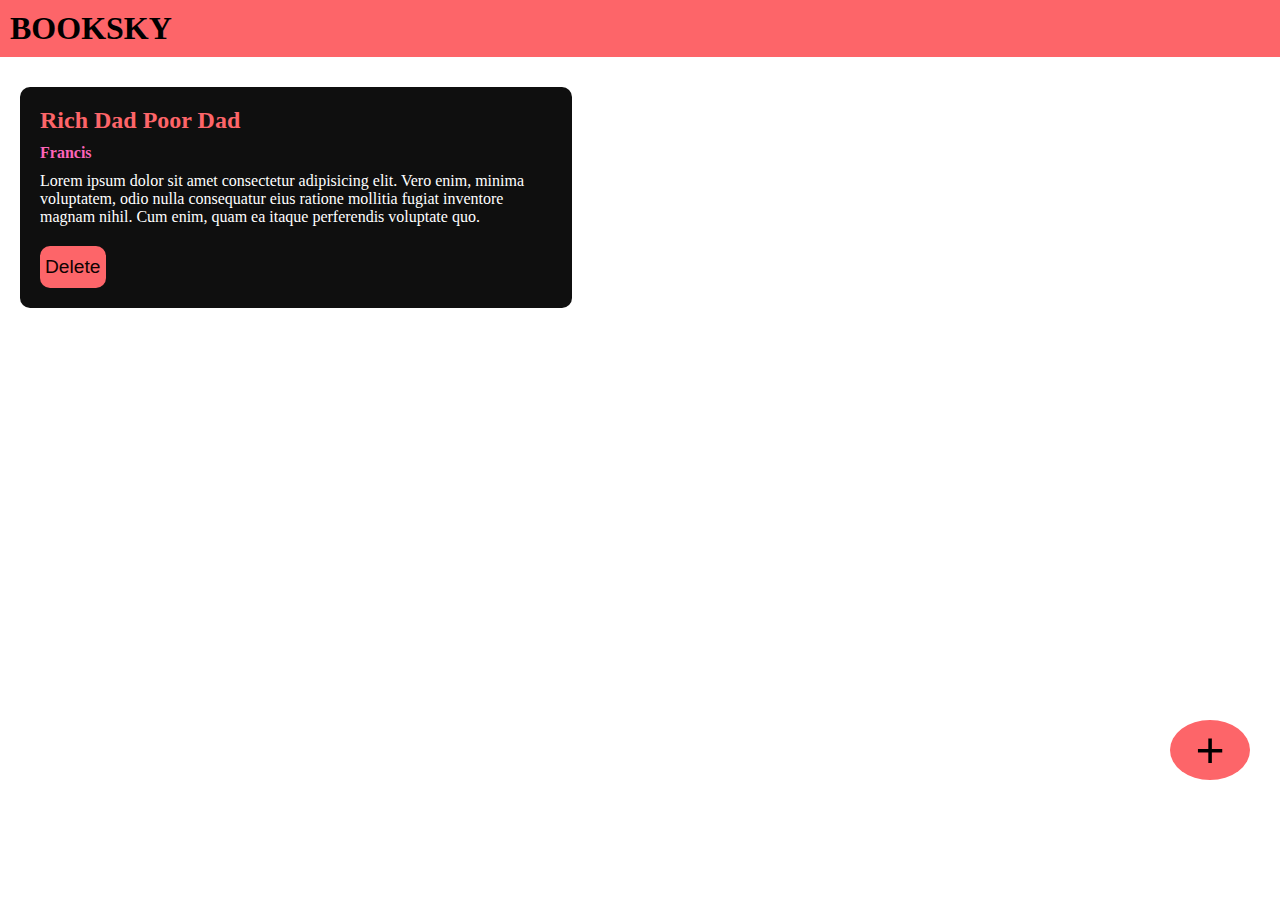
<file: booksky.html>
<!DOCTYPE html>
<html lang="en">
<head>
    <meta charset="UTF-8">
    <meta name="viewport" content="width=device-width, initial-scale=1.0">
    <title>Document</title>
    <link rel="stylesheet" href="booksky.css">
</head>
<body>
    <nav>
        <h1>BOOKSKY</h1>
    </nav>
    <div class="container">
        <div class="book-container">
            <h2>Rich Dad Poor Dad</h2>
            <h4>Francis</h4>
            <p>Lorem ipsum dolor sit amet consectetur adipisicing elit. Vero enim, minima voluptatem, odio nulla consequatur eius ratione mollitia fugiat inventore magnam nihil. Cum enim, quam ea itaque perferendis voluptate quo.</p>
            <button onclick="del(event)">Delete</button>
        </div>
    </div>

    <div class="popup-overlay"></div>
    <div class="popup-box">
        <h2>Add Book</h2>
        <form>
        <input type="text" placeholder="Book Title" id="book-title-input">
        <input type="text" placeholder="Book Author" id="book-author-input">
        <textarea placeholder="Short Description..." id="desc"></textarea>
        <div class="addcancel">
        <button onclick="add(event)">Add</button>
        <button onclick="cancelpopup(event)" id="cancel-popup">Cancel</button>
             </div>  
        </form>
    </div>

    <button id="add-btn">+</button>

    <script src="booksky.js"></script>
</body>
</html>
</file>
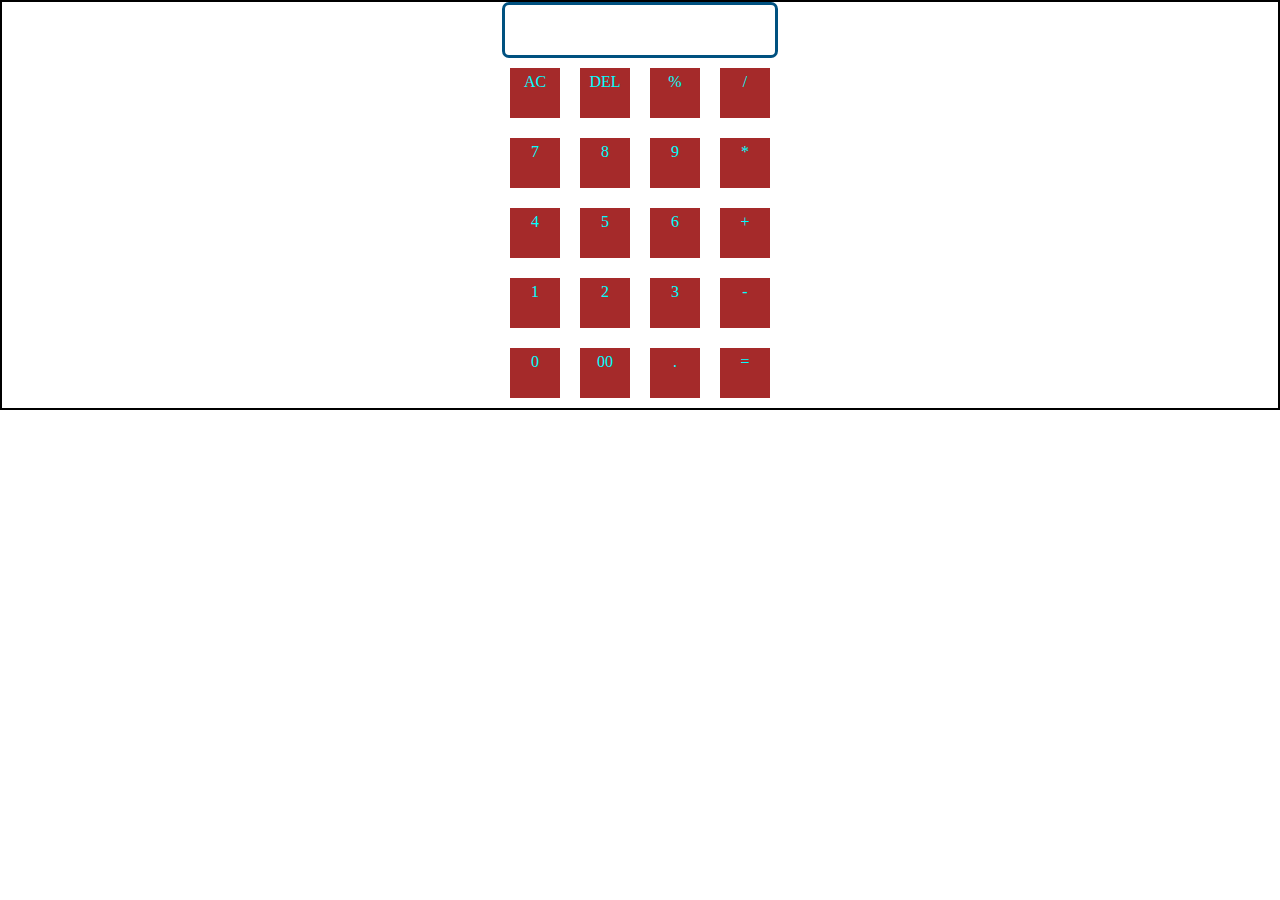
<file: calculator.html>
<!DOCTYPE html>
<html lang="en">
<head>
    <meta charset="UTF-8">
    <meta name="viewport" content="width=device-width, initial-scale=1.0">
    <title>Document</title>
    <link rel="stylesheet" href="calculator.css">
</head>
<body>
   

    <div class="main">
        
<input type="text" id="inp" > 
    <div class="row">
        <div onclick="ac()">AC</div>
        <div onclick="del()">DEL</div>
        <div onclick="display(event)">%</div>
        <div onclick="display(event)">/</div>
    </div>
 
<div class="row">
        <div onclick="display(event)">7</div>
        <div onclick="display(event)">8</div>
        <div onclick="display(event)">9</div>
        <div onclick="display(event)">*</div>
</div>
        
<div class="row">
         <div onclick="display(event)">4</div>
        <div onclick="display(event)">5</div>
        <div onclick="display(event)">6</div>
        <div onclick="display(event)">+</div>
</div>
        
<div class="row">
        <div onclick="display(event)">1</div>
        <div onclick="display(event)">2</div>
        <div onclick="display(event)">3</div>
        <div onclick="display(event)" >-</div>
</div>
       
<div class="row">
        <div onclick="display(event)">0</div>
        <div onclick="display(event)">00</div>
        <div onclick="display(event)">.</div>
        <div onclick="result()">=</div>
</div>
      
    </div>
<script src="calculator.js"></script>
   
</body>
</html>
</file>
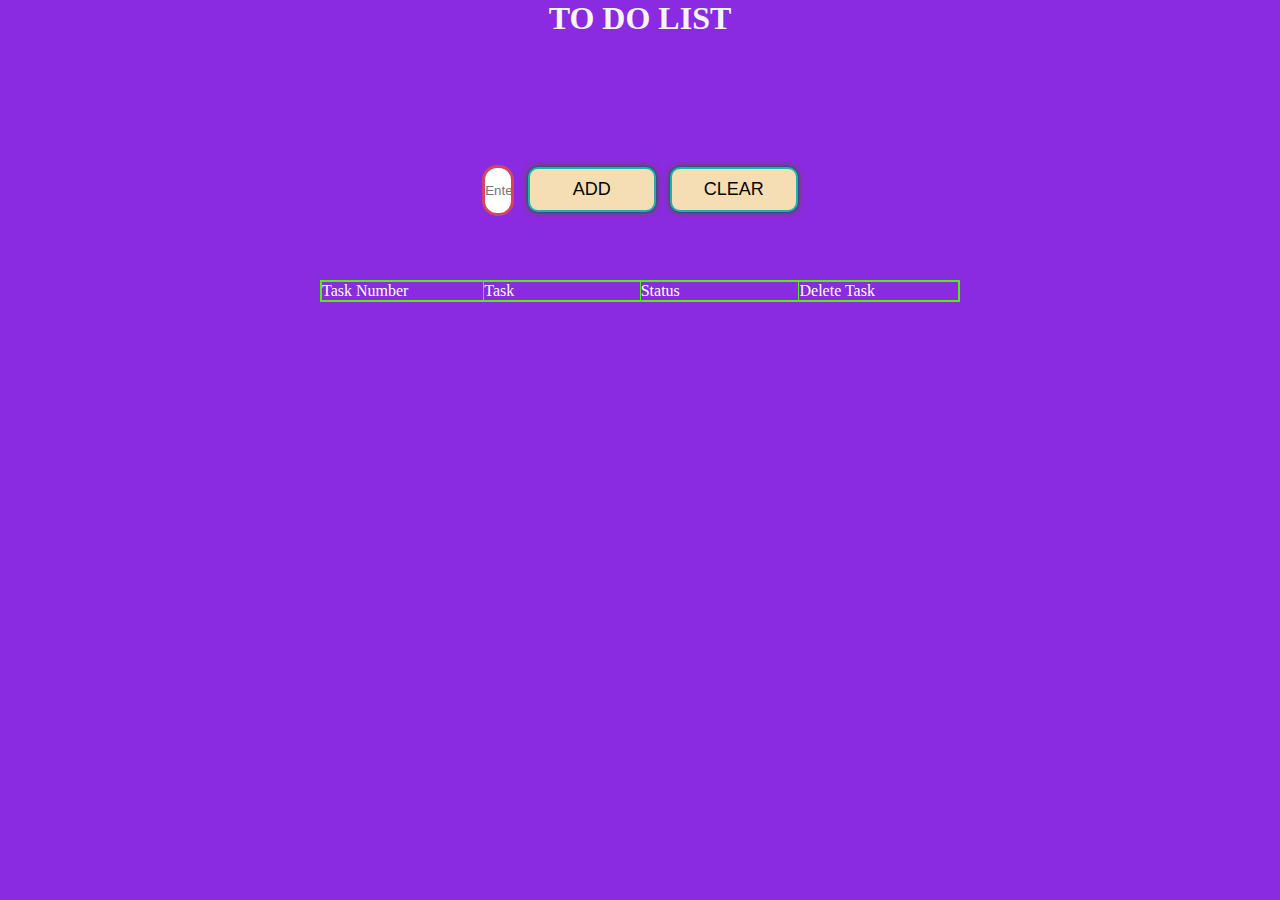
<file: TO_DO.html>
<!DOCTYPE html>
<html lang="en">
<head>
    <meta charset="UTF-8">
    <meta name="viewport" content="width=device-width, initial-scale=1.0">
    <title>TO DO LIST</title>

    <link rel="stylesheet" href="TO_DO.CSS">
</head>
<body>
   <lable for="text">
    <h1>TO DO LIST</h1></lable>

    <div class="main">
   <input type="text" name="text" id="text" placeholder="Enter the Task:" onclick="expand()">
   <input type="button" value="ADD" id="add" onclick="fun()" >
   <input type="button" value="CLEAR" id="clear" onclick="delet()" >
   
 
   </div>

   <div class="tasks">

    <table border="1" id="table">
        <tr>
            <td>Task Number</td>
            <td>Task </td>
            <td>Status</td>
            <td>Delete Task</td>
        </tr>
    </table>
   </div>
   <script src="TO_DO.js"></script>
</body>
</html>
</file>
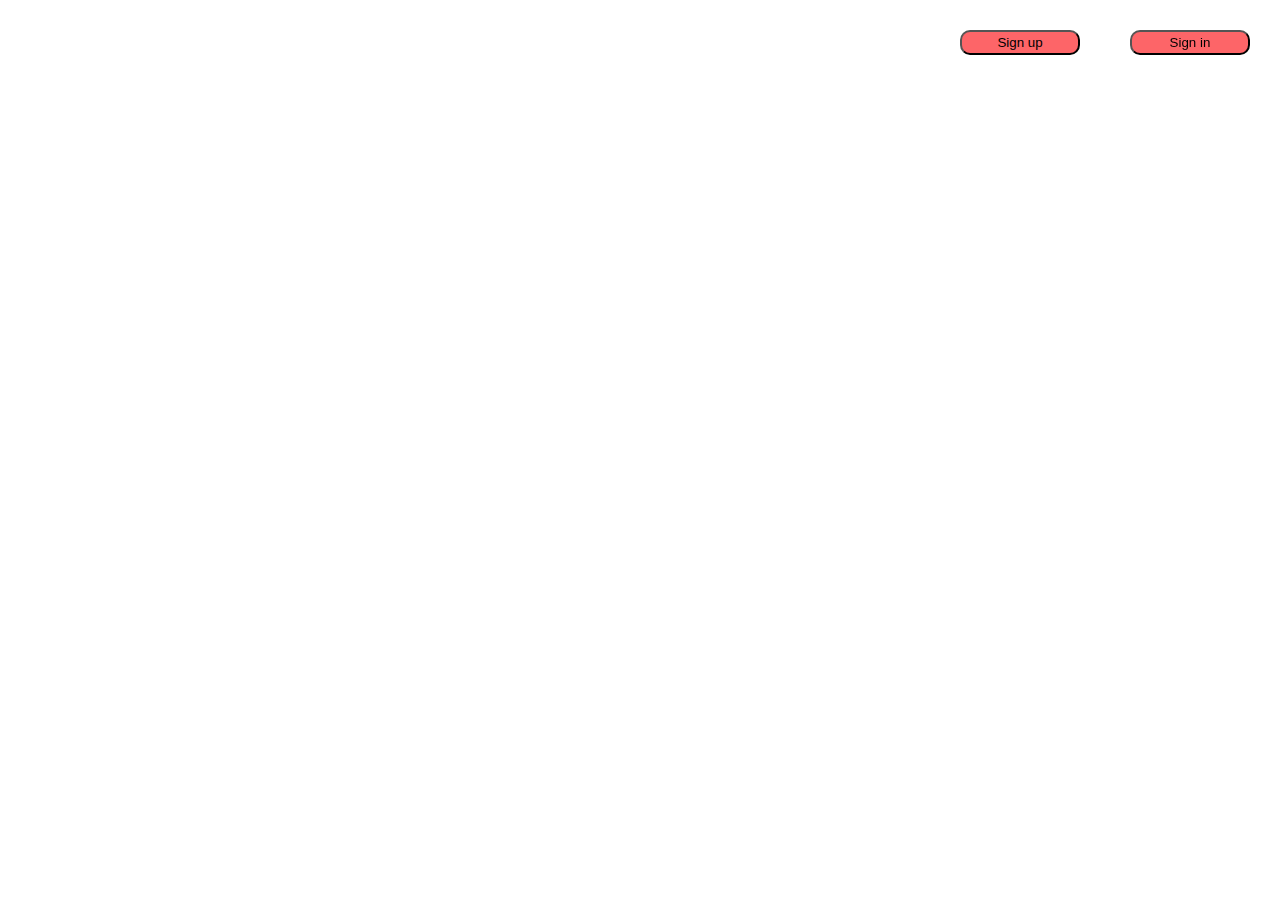
<file: DAM_PROJECT/LOGIN/LOGIN.html>
<!DOCTYPE html>
<html lang="en">
<head>
    <meta charset="UTF-8">
    <meta name="viewport" content="width=device-width, initial-scale=1.0">
    <title>DHome</title>
    <link rel="stylesheet" href="LOGIN.css">
</head>
<body>
   


<div class="home">
    <nav></nav>
    <header></header>
    <div class="buttons">
        <a href="signup.html"><input type="button" value="Sign up" id="home-signup" onclick="signup()"></a>
        <a href="signin.html"><input type="button" value="Sign in" id="home-signin" onclick="signin()"></a>
    </div>
</div>
<script src="LOGIN.js"></script>
</body>
</html>
</file>
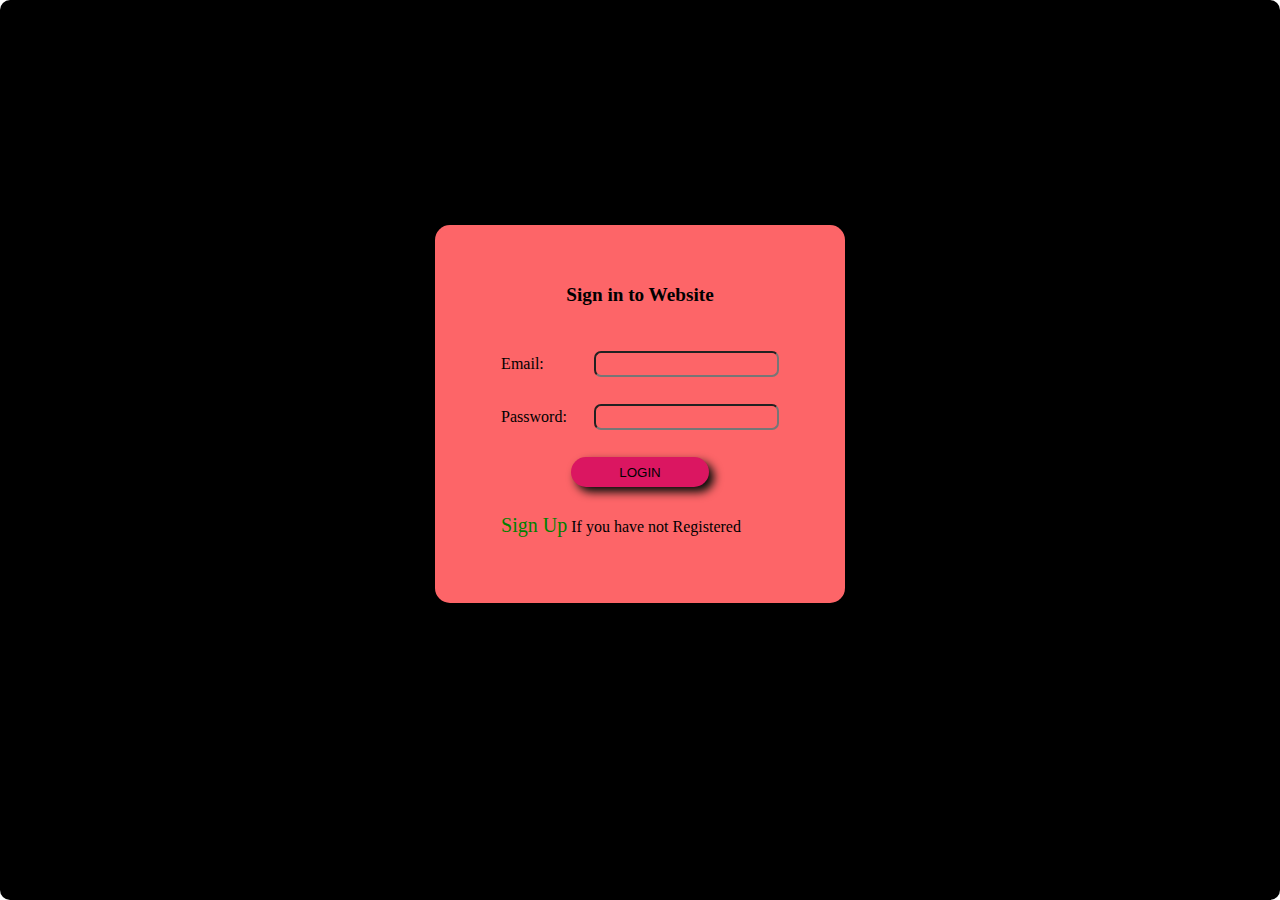
<file: DAM_PROJECT/LOGIN/signin.html>
<!DOCTYPE html>
<html lang="en">
<head>
    <meta charset="UTF-8">
    <meta name="viewport" content="width=device-width, initial-scale=1.0">
    <title>Sign In</title>
    <link rel="stylesheet" href="signin.css">
</head>
<body>
   <div class="overlay"></div>
     <div class="body">
    <div class="main">
        <p id="signin-heading">Sign in to Website</p>
        <form>
            <table >
                <tr>
                   <td> <label for="email">Email:</label></td>
                     <td><input id="email" type="text"></td>
                </tr>
                <tr>
                     <td> <label for="password">Password:</label></td>
                     <td><input id="password" type="password"></td>
                </tr>
                <tr>
                    <td colspan="2" align="center"><input type="button" value="LOGIN" id="signin-btn"></td>
                </tr>
                  <tr>
                    <td colspan="2">
                        <a href="signup.html" style="text-decoration: none;">
                            <span style="color: green;font-size: 20px;">Sign Up</span>
                           
                        </a>
                          <span style="color: black;">If you have not Registered</span>
                    </td>
                </tr>
            </table>
        </form>
    </div>
</div>


</body>
</html>
</file>
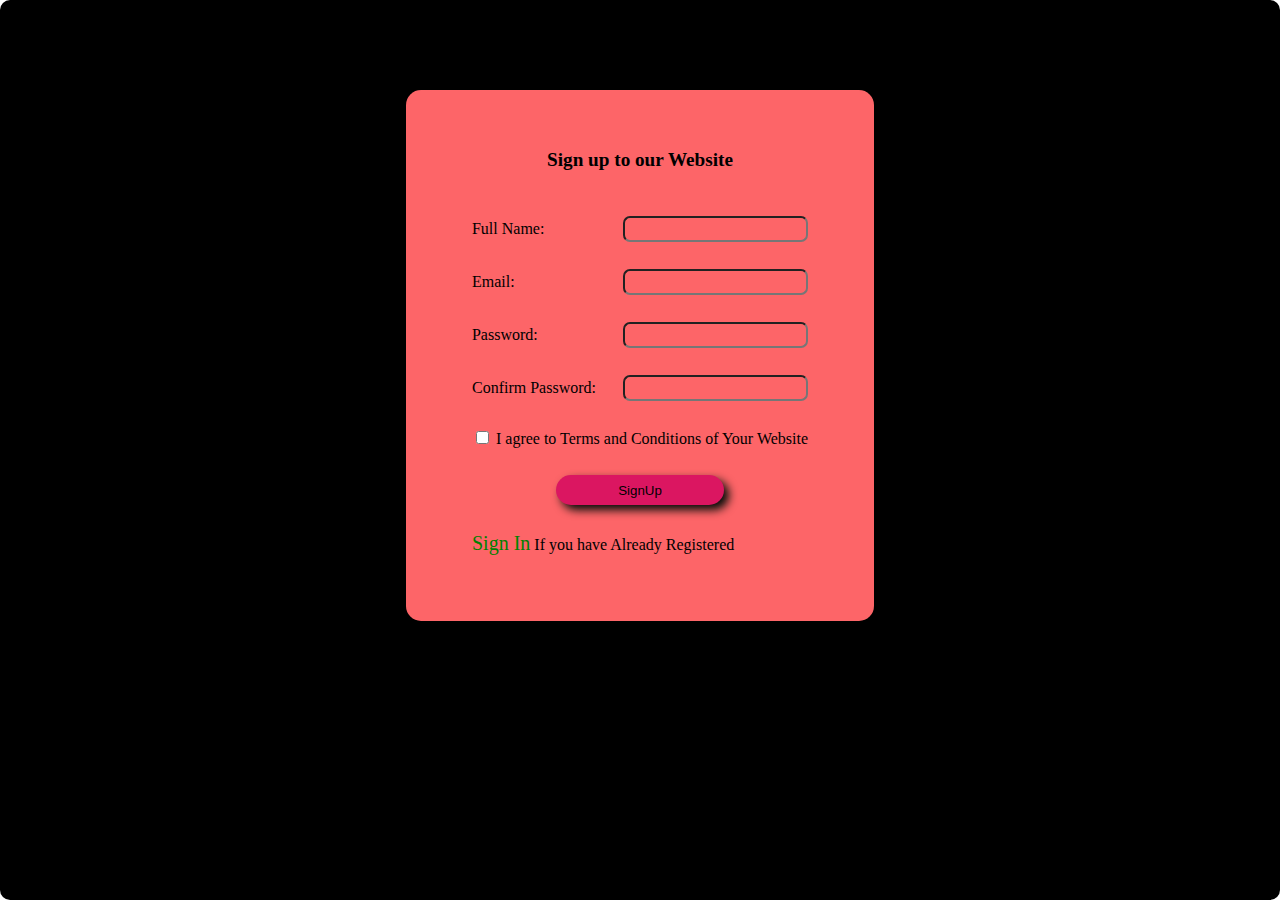
<file: DAM_PROJECT/LOGIN/signup.html>
<!DOCTYPE html>
<html lang="en">
<head>
    <meta charset="UTF-8">
    <meta name="viewport" content="width=device-width, initial-scale=1.0">
    <title>Sign Up</title>
    <link rel="stylesheet" href="signup.css">
</head>
<body>
    <div class="overlay"></div>
    <div class="body2">
    <div class="main2">
        <p id="signup-heading"> Sign up to our Website</p>
        <form>
            <table >
                <tr>
                    <td> <label for="name">Full Name:</label></td>
                    <td><input id="name" type="text"></td>
                </tr>
                <tr>
                    <td> <label for="email">Email:</label></td>
                     <td><input id="email" type="text"></td>
                </tr>
                <tr>
                     <td> <label for="password">Password:</label></td>
                     <td><input id="password" type="password"></td>
                </tr>
                <tr>
                     <td> <label for="password">Confirm Password:</label></td>
                     <td><input id="password" type="password"></td>
                </tr>

                <tr> 
                    <td colspan="2">
                     <input type="checkbox">
                    <label>
                        
I agree to Terms and
Conditions of Your Website
                      
                   </label>
                    </td>
                </tr>
                <tr>
                    <td colspan="2" align="center"><input type="button" value="SignUp" id="signup-btn"></td>
                </tr>

                <tr>
                    <td colspan="2">
                        <a href="signin.html" style="text-decoration: none;">
                            <span style="color: green;font-size: 20px;">Sign In</span>
                            
                        </a>
                        <span style="color: black;">If you have Already Registered</span>
                    </td>
                </tr>
            </table>
        </form>
    </div>
</div>
</body>
</html>
</file>
<file: booksky.css>
*
{
    margin: 0;
    top:0;
}
nav{
    background-color: #fd6569;
    padding: 10px;
}
.container
{
    
    margin-top:10px;
}
.book-container
{
    display: inline-block;
    margin: 20px;
    background-color: #0f0f0f;
    padding:20px;
    width:40%;
    vertical-align: top;
    border-radius: 10px;
    color: white;
}
.book-container h2
{
    color: #fd6569;
    margin-bottom: 10px;
}
.book-container h4
{
    color: #fd65b9;
    margin-bottom: 10px;
}

.book-container button
{
    margin-top: 20px;
    background-color:#fd6569;
    font-size: larger;
    color: rgb(17, 2, 2);
    padding-left:5px;
    padding-top:10px;
    padding-bottom:10px;
    border-radius: 10px;
    border: none;
}
#add-btn
{
    padding-left: 20px;
    padding-right: 20px;
    border-radius: 100%;
    background-color: #fd6569;
    position: fixed;
    top: 80%;
    font-size: 50px;
    right:30px;
    width:80px;
    border: none;
    z-index: 1;
    
}
.popup-overlay
{
    opacity:0.8;
    z-index: 2;
    position:absolute;
    background-color:black;
    width:100%;
    height:100%;
    display: none;
}
.popup-box
{
    text-align: center;
    position: absolute;
    z-index: 2;
    width:45%;
    background-color: #fd6569;
    top:30%;
    left:30%;
    border-radius: 10px;
    display: none;
    padding: 20px;
}

.popup-box input{
    background: transparent;
    margin-top: 20px;
    width: 100%;
    border: none;
    border-bottom: 2px solid black;
}
.popup-box input::placeholder
{
    color:rgb(10, 10, 10);
}
.popup-box textarea::placeholder
{
    color:rgb(10, 10, 10);
}

.popup-box input:focus
{
    outline: none;
}
.popup-box textarea:focus
{
    outline: none;
}
.popup-box textarea
{
    
    margin-top: 10px;
    background: transparent;
    width:100%;
    border: 2px solid black;
}
.popup-box button
{
    margin-top: 20px;
    background-color: black;
    font-size: larger;
    color: white;
    padding-left:5px;
    padding-top:10px;
    padding-bottom:10px;
    border-radius: 10px;
    margin-left:50px ;
}

.addcancel
{
    display: block;
}

button:hover
{
    cursor: pointer;
}
</file>
<file: calculator.css>
*{
    margin: 0;
    padding: 0;
   
}

.main
{
    height:50%;
    border:2px solid black;
    display: flex;
    flex-direction: column;
 text-align: center;
   justify-content: space-evenly;
    align-items: center;
    box-sizing: border-box;
    margin: auto;
}
.row
{
    display: flex;
    justify-content: space-evenly;
}
.row div
{
    margin: 10px;
    background-color: brown;
    color: aqua;
   width:40px;
   height:40px;
   padding: 5px;
   transition: 0.5s ;
}

input
{
    border: 3px solid rgb(0, 81, 128);
    border-radius: 7px;
    width:270px;
    height:50px;
    font-size: xx-large;
}

.row div:hover
{
    cursor: pointer;
   transform: scale(1.1);
   box-shadow: 2px 3px 2px black;
}
</file>
<file: TO_DO.CSS>
*
{
    padding: 0;
    margin: 0;
}
body
{
    background-color: blueviolet;
}
lable h1
{
    text-align: center;
    color: whitesmoke;
}
.main
{
    text-align: center;
    margin-top:10%;
}
#text
{
    width:2%;
    height:5vh;
    border:3px solid rgb(214, 68, 95);
    border-radius: 15px;
    transition: 3s;
}

#add
{
    margin-left: 10px;
    width:10%;
    height:5vh;
    background-color: rgb(10, 255, 180);
    font-size: large;
    border-radius: 10px;
    color: rgb(5, 5, 5);
    transition: 1.5s;
    box-shadow: 0 0 4px #00f,0 0 5px #0f0,0 0 6px #f00;
    border: 2px solid lightseagreen;
    background-color: wheat;
}
#add:hover
{
    width: 10.5%;
    box-shadow: 7px 5px 20px rgb(230, 95, 5),12px 5px 20px hwb(249 0% 0%),7px 5px 20px rgb(209, 245, 5);
     cursor: pointer;
     transform: scale(1.1);
}
#clear
{
    margin-left: 10px;
    width:10%;
    height:5vh;
    background-color: rgb(10, 255, 180);
    font-size: large;
    border-radius: 10px;
    color: rgb(5, 5, 5);
    transition: 1.5s;
    box-shadow: 0 0 4px #00f,0 0 5px #0f0,0 0 6px #f00;
    border: 2px solid lightseagreen;
    background-color: wheat;
}
#clear:hover
{
    width: 10.5%;
    box-shadow: 7px 5px 20px rgb(230, 95, 5),12px 5px 20px hwb(249 0% 0%),7px 5px 20px rgb(209, 245, 5);
     cursor: pointer;
     transform: scale(1.1);
}
.tasks
{
    flex-direction: column;
    display: flex;
    color: white;
    justify-content: space-evenly;
   width:50%;
 
    margin: auto;
}
.tasks table
{
    margin-top: 10%;
    border-collapse: collapse;
    border:2px solid rgb(81, 238, 18);
   /* display: none*/
}
.tasks table td
{
    
   width:200px;
}
</file>
<file: DAM_PROJECT/LOGIN/LOGIN.css>
@media screen and (max-width: 768px) {
    #home-signup,
    #home-signin {
        width: 100px;
        height: 30px;
        font-size: 14px;
        right: auto;
        margin: 10px;
    }

    #home-signup {
        right: 130px;
    }
}

@media screen and (max-width: 480px) {
    #home-signup,
    #home-signin {
        width: 90px;
        height: 25px;
        font-size: 12px;
        margin: 8px;
        top: 5px;
    }

    #home-signup {
        right: 110px;
    }
}

   body {
    margin: 0;
    left: 0;
    overflow: hidden;
    min-height: 100vh;
    background-image: url(https://png.pngtree.com/background/20230614/original/pngtree-large-dam-with-water-running-out-of-it-picture-image_3501597.jpg);
    background-repeat: no-repeat;
    background-size: cover;
    background-position: center center;
}

/*
td{
 text-align: right;   
}


.body{
     display: flex;
     justify-content: center;
     margin-top: 25vh;
     display: none;
     
}
.main
{
    padding: 40px;
 background-color: #fd6568;
 border-radius: 15px;
 
}

.main table
{
border-radius: 15px;
}
.main #signin-heading
{
    text-align: center;
    font-family:'Times New Roman', Times, serif;
    font-weight: bolder;
    font-size: larger;
}
.main table
{
    border-spacing: 25px;
}
.main input[type="text"],input[type="password"]
{
  background: transparent;
  border-radius: 7px;
  height: 20px;
   
}

#signin-btn
{
    background-color:#db1661;
    width:50%;
    height: 30px;
    border-radius: 20px;
    border: none;
    box-shadow: 5px 5px 10px rgb(0, 12, 8);
    margin-right: 60px;
}
#signin-btn:hover
{
    cursor: pointer;
    border: 1px solid black;
}
*/











/* 
.body2{
     display: flex;
     justify-content: center;
     margin-top: 20vh;
     align-items: center;
     display: none;
}
.main2
{
    padding: 40px;
 background-color: #fd6568;
 border-radius: 15px;
}
.main2 table
{
border-radius: 15px;
}
.main2 #signup-heading
{
    text-align: center;
    font-family:'Times New Roman', Times, serif;
    font-weight: bolder;
    font-size: larger;
}
.main2 table
{
    border-spacing: 25px;
}
.main2 input[type="text"]
{
  background: transparent;
  border-radius: 7px;
  height: 20px;
   
}

#signup-btn
{
    background-color:#db1661;
    width:50%;
    height: 30px;
    border-radius: 20px;
    border: none;
    box-shadow: 5px 5px 10px rgb(0, 12, 8);
      margin-right: 65px;
}
#signup-btn:hover
{
    cursor: pointer;
    border: 1px solid black;
} */


#home-signup
{
    position: fixed;
    top:10px;

    background-color:#fd6568;
    width:120px;
    margin: 20px;
    border-radius: 10px;
    height: 25px;
    right:180px;
}
#home-signin
{
    position: fixed;
    top:10px;
    right:10px;
    background-color:#fd6568;
    width:120px;
    margin: 20px;
    border-radius: 10px;
    height: 25px;
}
#home-signup,#home-signin:hover
{
    cursor: pointer;
}
</file>
<file: DAM_PROJECT/LOGIN/signin.css>
/* For tablets and below (≤ 768px) */
@media screen and (max-width: 768px) {
    .main {
        width: 80%;
        padding: 30px;
    }

    .main table {
        border-spacing: 15px;
    }

    .main input[type="text"],
    .main input[type="password"] {
        width: 100%;
    }

    #signin-btn {
        width: 70%;
    }
}

/* For mobile devices (≤ 480px) */
@media screen and (max-width: 480px) {
    .body {
        margin-top: 15vh;
        padding: 0 10px;
    }

    .main {
        width: 95%;
        padding: 20px;
    }

    .main table {
        border-spacing: 10px;
    }

    .main input[type="text"],
    .main input[type="password"] {
        width: 100%;
        height: 25px;
    }

    #signin-btn {
        width: 100%;
        height: 35px;
    }
}



body
{
    margin: 0;
    left:0;
}
.overlay
{
    background-color: #000;
   
    width:100%;
    height:100%;
    position:absolute;
    top:0;
    left: 0;
    margin: 0;
    border-radius: 10px;
    z-index: 1;
     background-repeat: no-repeat;
    background-size: cover;
    background-image: url(https://tse4.mm.bing.net/th/id/OIP.LCl_EYEuLb0caTmxzPKmbwHaE7?r=0&w=626&h=417&rs=1&pid=ImgDetMain&o=7&rm=3); 
}


.body{
     display: flex;
     justify-content: center;
     margin-top: 25vh;  
     z-index: 2;
     position: relative;
}
.main
{
    padding: 40px;
 background-color: #fd6568;
 border-radius: 15px;
}

.main table
{
border-radius: 15px;
}
.main #signin-heading
{
    text-align: center;
    font-family:'Times New Roman', Times, serif;
    font-weight: bolder;
    font-size: larger;
}
.main table
{
    border-spacing: 25px;
}
.main input[type="text"],input[type="password"]
{
  background: transparent;
  border-radius: 7px;
  height: 20px;
   
}

#signin-btn
{
    background-color:#db1661;
    width:50%;
    height: 30px;
    border-radius: 20px;
    border: none;
    box-shadow: 5px 5px 10px rgb(0, 12, 8);
    
}
#signin-btn:hover
{
    cursor: pointer;
    border: 1px solid black;
}
</file>
<file: DAM_PROJECT/LOGIN/signup.css>
/* For tablets and below (≤ 768px) */
@media screen and (max-width: 768px) {

      

    .main2 {
     
        width: 90%;
        
    }

    .main2 table {
        border-spacing: 15px;
    }

    .main2 input[type="text"],
    .main2 input[type="password"] {
        width: 100%;
    }

    #signup-btn {
        width: 70%;
    }
}

/* For mobile devices (≤ 480px) */
@media screen and (max-width: 480px) {
    .body2 {
        margin-top: 15vh;
    }

    .main2 {
        width: 100%;
      
        box-sizing: border-box;
    }

    .main2 table {
        border-spacing: 10px;
    }

    .main2 input[type="text"],
    .main2 input[type="password"] {
        width: 100%;
        height: 25px;
    }

    #signup-btn {
        width: 100%;
        height: 35px;
    }
}


.overlay
{
    background-color: #000;
   
    width:100%;
    height:100%;
    position:absolute;
    top:0;
    left: 0;
    margin: 0;
    border-radius: 10px;
    z-index: 1;
     background-repeat: no-repeat;
    background-size: cover;
    background-image: url(https://wallpapercave.com/wp/wp7443180.jpg); 
}

.body2{
     display: flex;
     justify-content: center;
     margin-top: 10vh;
     align-items: center;
  z-index: 2;
  position: relative;
}
.main2
{
    padding: 40px;
 background-color: #fd6568;
 border-radius: 15px;
}
.main2 table
{
border-radius: 15px;
}
.main2 #signup-heading
{
    text-align: center;
    font-family:'Times New Roman', Times, serif;
    font-weight: bolder;
    font-size: larger;
}
.main2 table
{
    border-spacing: 25px;
}
.main2 input[type="text"],input[type="password"]
{
  background: transparent;
  border-radius: 7px;
  height: 20px;
}
#signup-btn
{
    background-color:#db1661;
    width:50%;
    height: 30px;
    border-radius: 20px;
    border: none;
    box-shadow: 5px 5px 10px rgb(0, 12, 8);
      
}
#signup-btn:hover
{
    cursor: pointer;
    border: 1px solid black;
}
</file>
